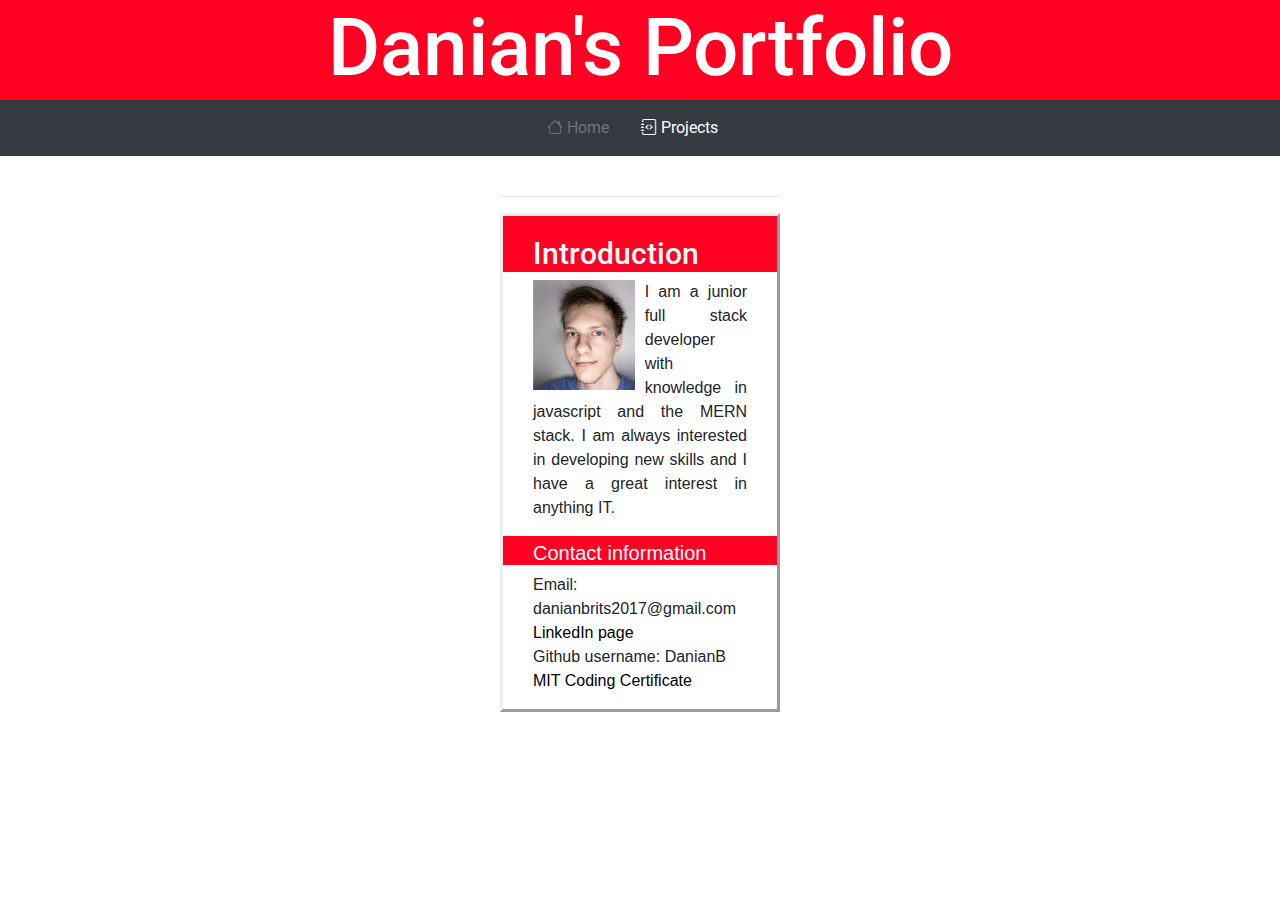
<file: index.html>
<!doctype html>
<html lang="en">

  <head>
    <!-- Required meta tags - allows responsive scaling -->
    <meta charset="utf-8">
    <meta name="viewport" content="width=device-width, initial-scale=1, shrink-to-fit=no">

    <!-- Bootstrap CSS - style sheets for bootstrap-->
    <link rel="stylesheet" href="https://stackpath.bootstrapcdn.com/bootstrap/4.3.1/css/bootstrap.min.css" integrity="sha384-ggOyR0iXCbMQv3Xipma34MD+dH/1fQ784/j6cY/iJTQUOhcWr7x9JvoRxT2MZw1T" crossorigin="anonymous">
    <link href="./styles.css" rel="stylesheet" />
    <link rel="stylesheet" href="https://cdn.jsdelivr.net/npm/bootstrap-icons@1.4.1/font/bootstrap-icons.css">
    
    <!-- google fonts -->
    <link rel="stylesheet"
          href="https://fonts.googleapis.com/css?family=Roboto">
    <title>Danian's Portfolio!</title>
  </head>

  <body>
    <div class="grid">
      <header>
        <h1>Danian's Portfolio</h1>
        <header class="text-center; px-3 py-2 bg-dark text-white;">
          <div class="container">
            <div class="d-flex flex-wrap align-items-center justify-content-center justify-content-lg-start; text-center;">
              <ul class="nav col-12 col-lg-auto my-2 justify-content-center my-md-0 text-small">
                
                <!-- this is navigation to homepage-->
                <li>
                  <a href="#" class="nav-link text-secondary">
                    <i class="bi bi-house"></i>
                    Home
                  </a>
                </li>

                <!-- this is navigation to projects-->
                <li>
                  <a href="projects.html" class="nav-link text-white">
                    <i class="bi bi-journal-code"></i>
                    Projects
                  </a>
                </li>
              </ul>
            </div>
          </div>
        </header>
      </header>
      
      <aside></aside>
      <article>
        <br>
        <hr>
        <div class="Introduction">
        <h4>Introduction</h4>
        <p>
          <img src="images/portrait.png" class="portrait" height="110">
          I am a junior full stack developer with
          knowledge in javascript and the MERN stack. I
          am always interested in developing new skills and I have a great
          interest in anything IT.
 
        </p>
        <h5>Contact information</h5>
        <p>
          Email: danianbrits2017@gmail.com <br>
          <a href="https://www.linkedin.com/in/danian-brits-9a2a2a210/" class="link"> 
          LinkedIn page</a> <br>
          Github username: DanianB <br>
          <a href="https://certificates.emeritus.org/9dc1576b-02f1-4942-97ad-d77a63b6385b" class ="link">MIT Coding Certificate</a>
        </p>
        </div>
      </article>
      <aside></aside>
      <footer></footer>
    </div>

    <!-- Optional JavaScript - allows bootstrap javascript to work-->
    <!-- jQuery first, then Popper.js, then Bootstrap JS -->
    <script src="https://code.jquery.com/jquery-3.3.1.slim.min.js" integrity="sha384-q8i/X+965DzO0rT7abK41JStQIAqVgRVzpbzo5smXKp4YfRvH+8abtTE1Pi6jizo" crossorigin="anonymous"></script>
    <script src="https://cdnjs.cloudflare.com/ajax/libs/popper.js/1.14.7/umd/popper.min.js" integrity="sha384-UO2eT0CpHqdSJQ6hJty5KVphtPhzWj9WO1clHTMGa3JDZwrnQq4sF86dIHNDz0W1" crossorigin="anonymous"></script>
    <script src="https://stackpath.bootstrapcdn.com/bootstrap/4.3.1/js/bootstrap.min.js" integrity="sha384-JjSmVgyd0p3pXB1rRibZUAYoIIy6OrQ6VrjIEaFf/nJGzIxFDsf4x0xIM+B07jRM" crossorigin="anonymous"></script>
  </body>


</html>


    <!-- Optional JavaScript - allows bootstrap javascript to work-->
    <!-- jQuery first, then Popper.js, then Bootstrap JS -->
    <script src="https://code.jquery.com/jquery-3.3.1.slim.min.js" integrity="sha384-q8i/X+965DzO0rT7abK41JStQIAqVgRVzpbzo5smXKp4YfRvH+8abtTE1Pi6jizo" crossorigin="anonymous"></script>
    <script src="https://cdnjs.cloudflare.com/ajax/libs/popper.js/1.14.7/umd/popper.min.js" integrity="sha384-UO2eT0CpHqdSJQ6hJty5KVphtPhzWj9WO1clHTMGa3JDZwrnQq4sF86dIHNDz0W1" crossorigin="anonymous"></script>
    <script src="https://stackpath.bootstrapcdn.com/bootstrap/4.3.1/js/bootstrap.min.js" integrity="sha384-JjSmVgyd0p3pXB1rRibZUAYoIIy6OrQ6VrjIEaFf/nJGzIxFDsf4x0xIM+B07jRM" crossorigin="anonymous"></script>
  </body>


</html>
</file>
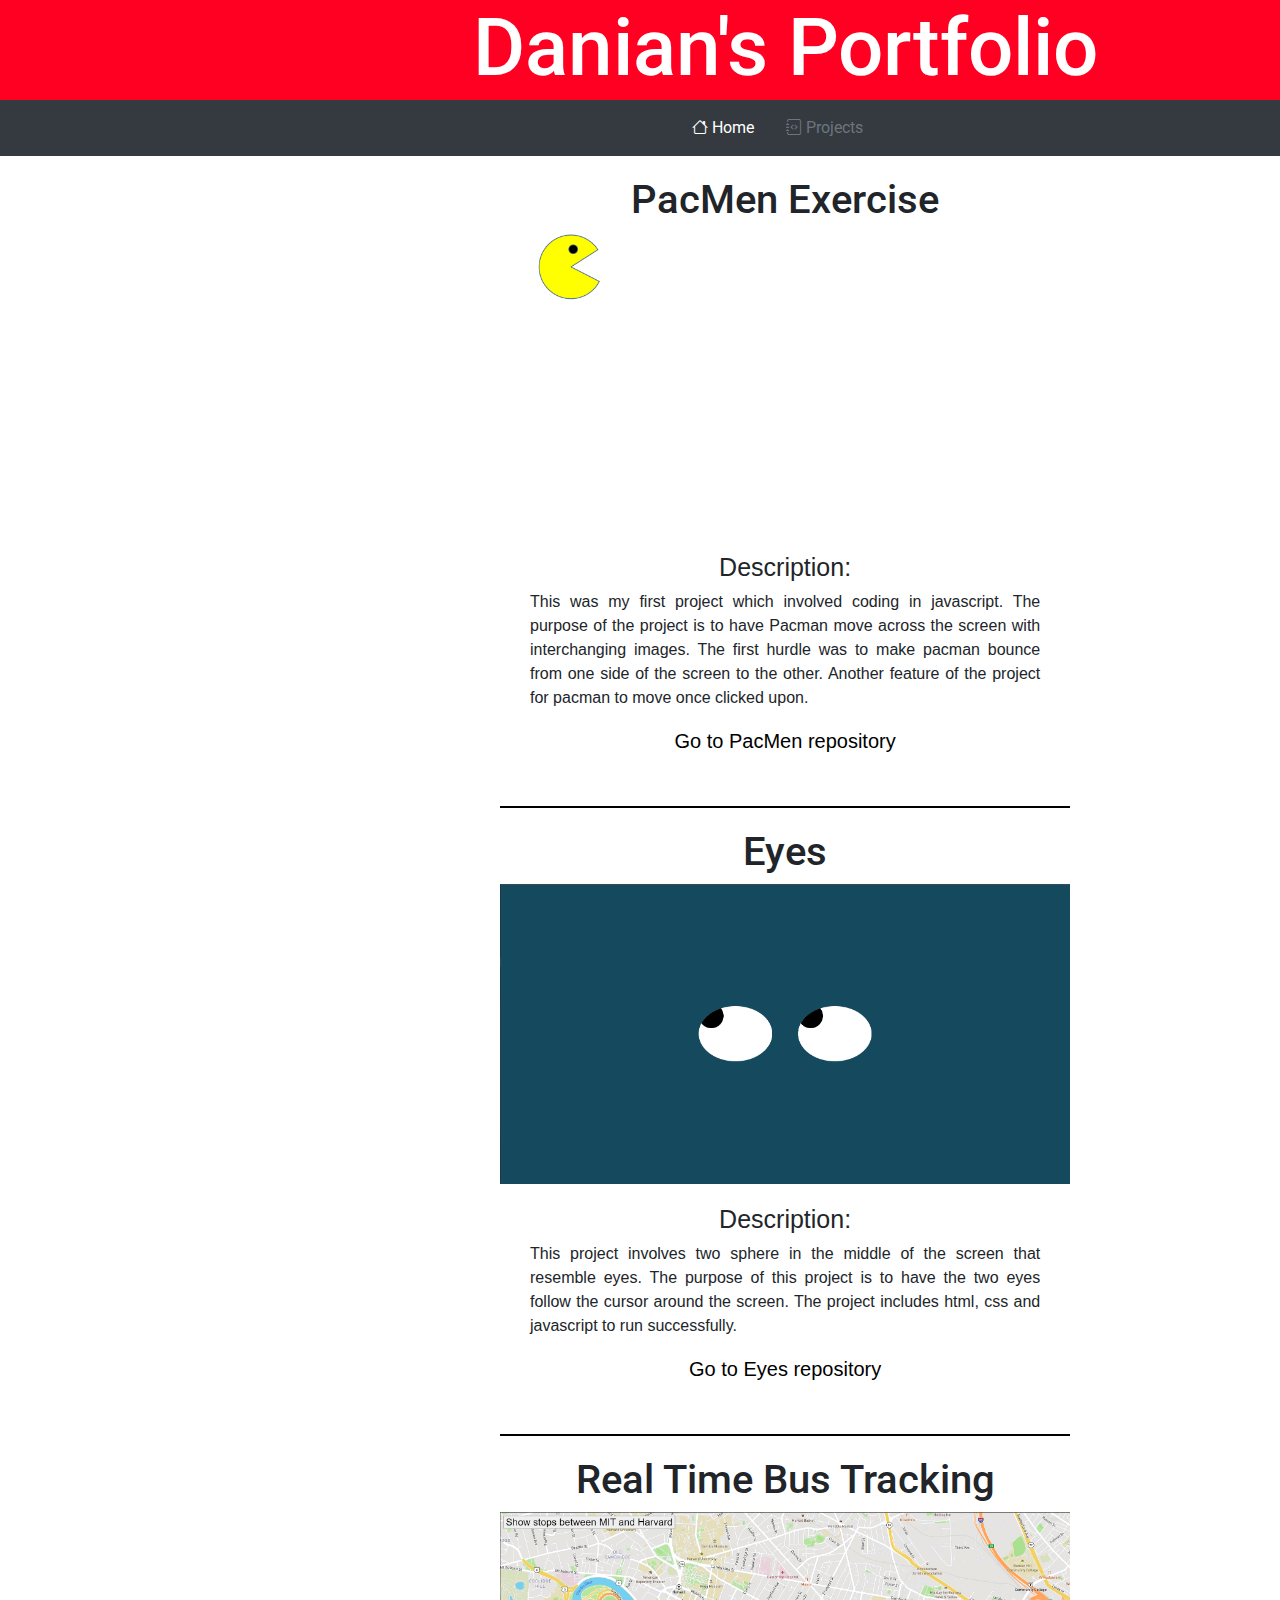
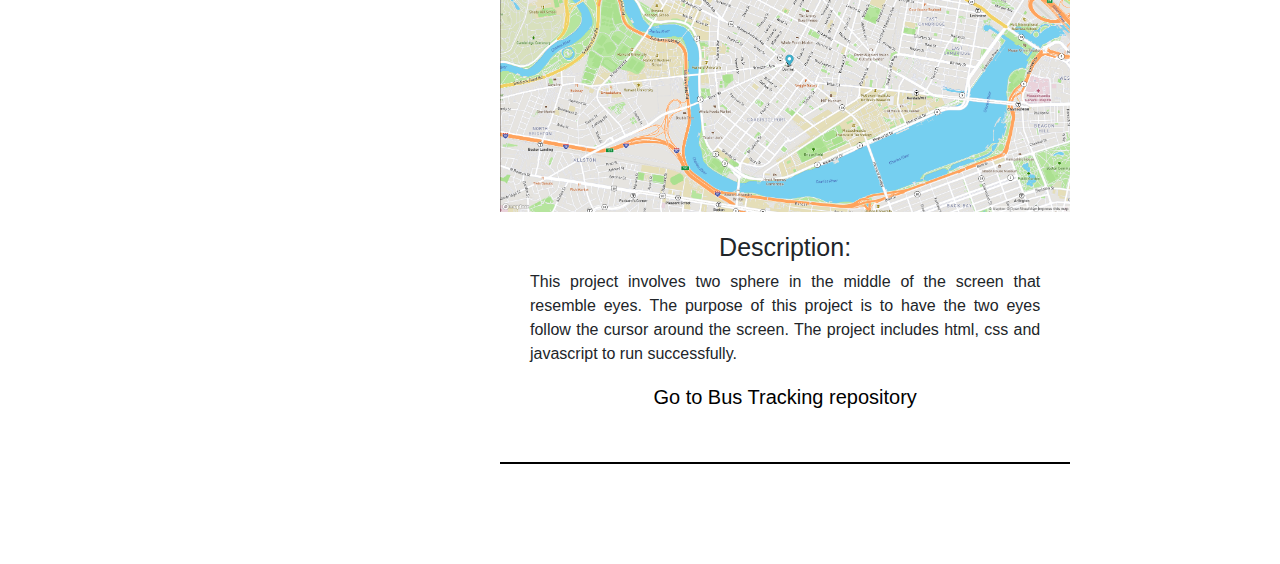
<file: projects.html>
<!doctype html>
<html lang="en">

  <head>
    <!-- Required meta tags - allows responsive scaling -->
    <meta charset="utf-8">
    <meta name="viewport" content="width=device-width, initial-scale=1, shrink-to-fit=no">

    <!-- Bootstrap CSS - style sheets for bootstrap-->
    <link rel="stylesheet" href="https://stackpath.bootstrapcdn.com/bootstrap/4.3.1/css/bootstrap.min.css" integrity="sha384-ggOyR0iXCbMQv3Xipma34MD+dH/1fQ784/j6cY/iJTQUOhcWr7x9JvoRxT2MZw1T" crossorigin="anonymous">
    <link href="./styles.css" rel="stylesheet" />
    <link rel="stylesheet" href="https://cdn.jsdelivr.net/npm/bootstrap-icons@1.4.1/font/bootstrap-icons.css">

    <!-- google fonts -->
    <link rel="stylesheet"
          href="https://fonts.googleapis.com/css?family=Roboto">
    <title>Danian's Portfolio!</title>
  </head>

  <body>
    <div class="grid">
      <header>
        <h1>Danian's Portfolio</h1>
        <header class="text-center; px-3 py-2 bg-dark text-white;">
          <div class="container">
            <div class="d-flex flex-wrap align-items-center justify-content-center justify-content-lg-start; text-center;">
              <ul class="nav col-12 col-lg-auto my-2 justify-content-center my-md-0 text-small">

                <!-- this is navigation to homepage-->
                <li>
                  <a href="index.html" class="nav-link text-white">
                    <i class="bi bi-house"></i>
                    Home
                  </a>
                </li>

                <!-- this is navigation to projects-->
                <li>
                  <a href="#" class="nav-link text-secondary">
                    <i class="bi bi-journal-code"></i>
                    Projects
                  </a>
                </li>
              </ul>
            </div>
          </div>
        </header>
      </header>
      
      <aside></aside>
      <article>
        <div class="project">
          <h2>PacMen Exercise</h2>
          <a href="https://danianb.github.io/Pacman/" class="repotitle">
            <img src="images/pacman.PNG", height=300>
          </a>
          <br>
          <h3>Description:</h3>
          <p>
             This was my first project which involved coding in javascript. 
             The purpose of the project is to have Pacman move across the screen with interchanging images. 
             The first hurdle was to make pacman bounce from one side of the screen to the other. 
             Another feature of the project for pacman to move once clicked upon.
          </p>
          <a href="https://github.com/DanianB/Pacman" class="repotitle">
               Go to PacMen repository
          </a>
        </div>

        <div class="project">
          <h2>Eyes</h2>
          <a href="https://danianb.github.io/eyes/" class="repotitle">
            <img src="images/eyes.PNG", height=300>
          </a>
          <br>
          <h3>Description:</h3>
          <p>
            This project involves two sphere in the middle of the screen that resemble eyes.
            The purpose of this project is to have the two eyes follow the cursor around the screen.
            The project includes html, css and javascript to run successfully.

          </p>
          <a href="https://github.com/DanianB/eyes" class="repotitle">
               Go to Eyes repository
          </a>
        </div>

        <div class="project">
          <h2>Real Time Bus Tracking</h2>
          <a href="https://danianb.github.io/MapAnimation/" class="repotitle">
            <img src="images/mapanimation.PNG", height=300>
          </a>
          <br>
          <h3>Description:</h3>
          <p>
            This project involves two sphere in the middle of the screen that resemble eyes.
            The purpose of this project is to have the two eyes follow the cursor around the screen.
            The project includes html, css and javascript to run successfully.

          </p>
          <a href="https://github.com/DanianB/MapAnimation" class="repotitle">
               Go to Bus Tracking repository
          </a>
        </div>
        

      </article>
      <aside></aside>
      <footer></footer>
    <!-- Optional JavaScript - allows bootstrap javascript to work-->
    <!-- jQuery first, then Popper.js, then Bootstrap JS -->
    <script src="https://code.jquery.com/jquery-3.3.1.slim.min.js" integrity="sha384-q8i/X+965DzO0rT7abK41JStQIAqVgRVzpbzo5smXKp4YfRvH+8abtTE1Pi6jizo" crossorigin="anonymous"></script>
    <script src="https://cdnjs.cloudflare.com/ajax/libs/popper.js/1.14.7/umd/popper.min.js" integrity="sha384-UO2eT0CpHqdSJQ6hJty5KVphtPhzWj9WO1clHTMGa3JDZwrnQq4sF86dIHNDz0W1" crossorigin="anonymous"></script>
    <script src="https://stackpath.bootstrapcdn.com/bootstrap/4.3.1/js/bootstrap.min.js" integrity="sha384-JjSmVgyd0p3pXB1rRibZUAYoIIy6OrQ6VrjIEaFf/nJGzIxFDsf4x0xIM+B07jRM" crossorigin="anonymous"></script>
  </body>
</html>
</file>
<file: styles.css>
* {
    /* defaults */
    margin: auto 0;
    text-align: center;
  }

.grid{
    display: grid;
    grid-template-columns: 500px 1fr 500px;
    grid-template-rows: auto 1fr auto;
    height: 90vh;
    gap: 0;
  }
  header, footer{
    grid-column: 1 / 4;
  }
  header, aside, article, footer{
    font-size: medium;
    text-align: center;
    }

article{
font-family: Verdana, Geneva, Tahoma, sans-serif;
}

p{
  text-align: justify;
  padding-left: 30px;
  padding-right: 30px;
}

footer{
  height: 100px;
}

h1 {
    color: white;
    background-color:rgb(255, 0, 34);
    text-align: center;
    font-size: 80px;
    height: 100px;
    margin-bottom: 0;
    font-family: 'Roboto', serif;
}

h2 {
font-family: Roboto;
padding-top: 20px;
font-size: 40px;
}

h3 {
  padding-top: 20px;
  font-size: 25px;
}

h4 {
  background-color: rgb(255, 0, 34);
  color: white;
  font-family: Roboto;
  padding-top: 20px;
  font-size: 30px;
  text-align: left;
  padding-left: 30px;
}

h5{
  background-color: rgb(255, 0, 34);
  color: white;
  font-size: 20px;
  padding-top: 5px;
  text-align: left;
  padding-left: 30px;
}

.repotitle{
  color: black;
  font-size: 20px;
}

a.repotitle:hover
{text-decoration: none;
color:red;}

.project{
  padding-bottom: 50px;
  border-bottom: 2px solid black;
}

.link{
  color: black;
}
a.link:hover
{text-decoration: none;
color:red;}


.Introduction{
  font-family:'Lucida Sans', 'Lucida Sans Regular', 'Lucida Grande', 'Lucida Sans Unicode', Geneva, Verdana, sans-serif;
  text-align: left;
  border-style:outset;
}

.portrait{
  float: left;
 padding: 0 10px 0 0
}
</file>
